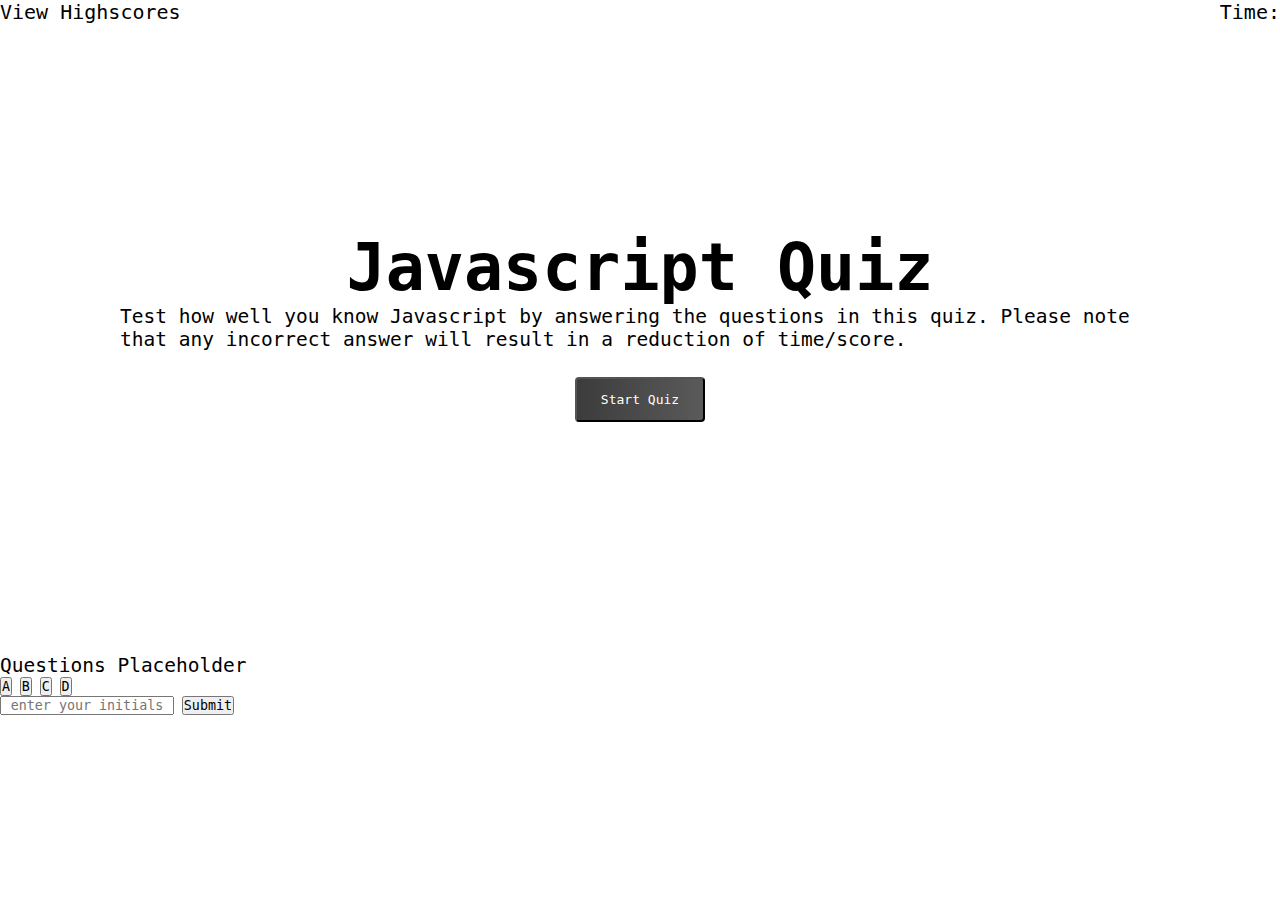
<file: index.html>
<!DOCTYPE html>
<html lang="en">

<head>
    <meta charset="UTF-8">
    <meta http-equiv="X-UA-Compatible" content="IE=edge">
    <meta name="viewport" content="width=device-width, initial-scale=1.0">
    <title>Javascript Quiz</title>
    <link rel="stylesheet" href="style.css">
    <link rel="stylesheet" href="reset.css">

</head>

<body>
    <div class="top">
        <div class="scores"><a href="highscore.html">View Highscores</a></div>
        <div class="timer">Time:<span id="time"></span></div>
    </div>

    <div class="container">
        <div id="startPage"></div>
        <div class="flex-column flex-center">
            <h1>Javascript Quiz</h1>
            <p>Test how well you know Javascript by answering the questions in this quiz. Please note that any incorrect
                answer will result in a reduction of time/score.</p>
            <button id="start" class="startBtn">Start Quiz</button>
        </div>
    </div>

    <div id="quiz">
        <div id="questions">
            <p>Questions Placeholder</p>
        </div>
        <button id="a" onclick="checkAnswer('a')">A</button>
        <button id="b" onclick="checkAnswer('b')">B</button>
        <button id="c" onclick="checkAnswer('c')">C</button>
        <button id="d" onclick="checkAnswer('d')">D</button>
        <div id="result"></div>
    </div>

    <div id="gameOver">
        <div id="finalScore"></div>
        <input type="text" placeholder="enter your initials" name="initials" id="initials" />
        <button id="submit">Submit</button>
    </div>









    <script src="script.js"></script>
</body>

</html>
</file>
<file: style.css>
* {
    box-sizing: border-box;
    margin: 0;
    padding: 0;
    font-family: monospace;
}

li {
    padding-bottom: 4rem;
    color: white;
    list-style-type: none;
}

.top {
    display: flex;
    justify-content: space-between;
}

a {
    text-decoration: none;
}

input {
    text-align: center;
}

.timer {
    font-size: 15pt;
    color: black;
}

h1 {
    font-size: 5rem;
}

h2 {
    font-size: 4rem;
}

.container {
    width: 100vw;
    height: 70vh;
    display: flex;
    justify-content: center;
    align-items: center;
    max-width: 80rem;
    margin: 0 auto;
}

.flex-column {
    display: flex;
    flex-direction: column;
}

.flex-center {
    justify-content: center;
    align-items: center;
}

p {
    font-size: 1.5rem;
}

.startBtn {
    font-size: 1rem;
    margin: 2rem;
    padding: 1rem 0;
    width: 10rem;
    text-align: center;
    text-decoration: 0;
    color: white;
    background: linear-gradient(90deg, rgb(60, 60, 60) 0%, rgb(90, 90, 90) 100%);
    border-radius: 4px;
}

.starBtn:hover {
    cursor: pointer;
    box-shadow: 0 0 11px lightpink;
    transition: transform 150ms;
    transform: scale(103)
}



.hide{
    display: none;
}

.show{
    display: visible;
}
</file>
